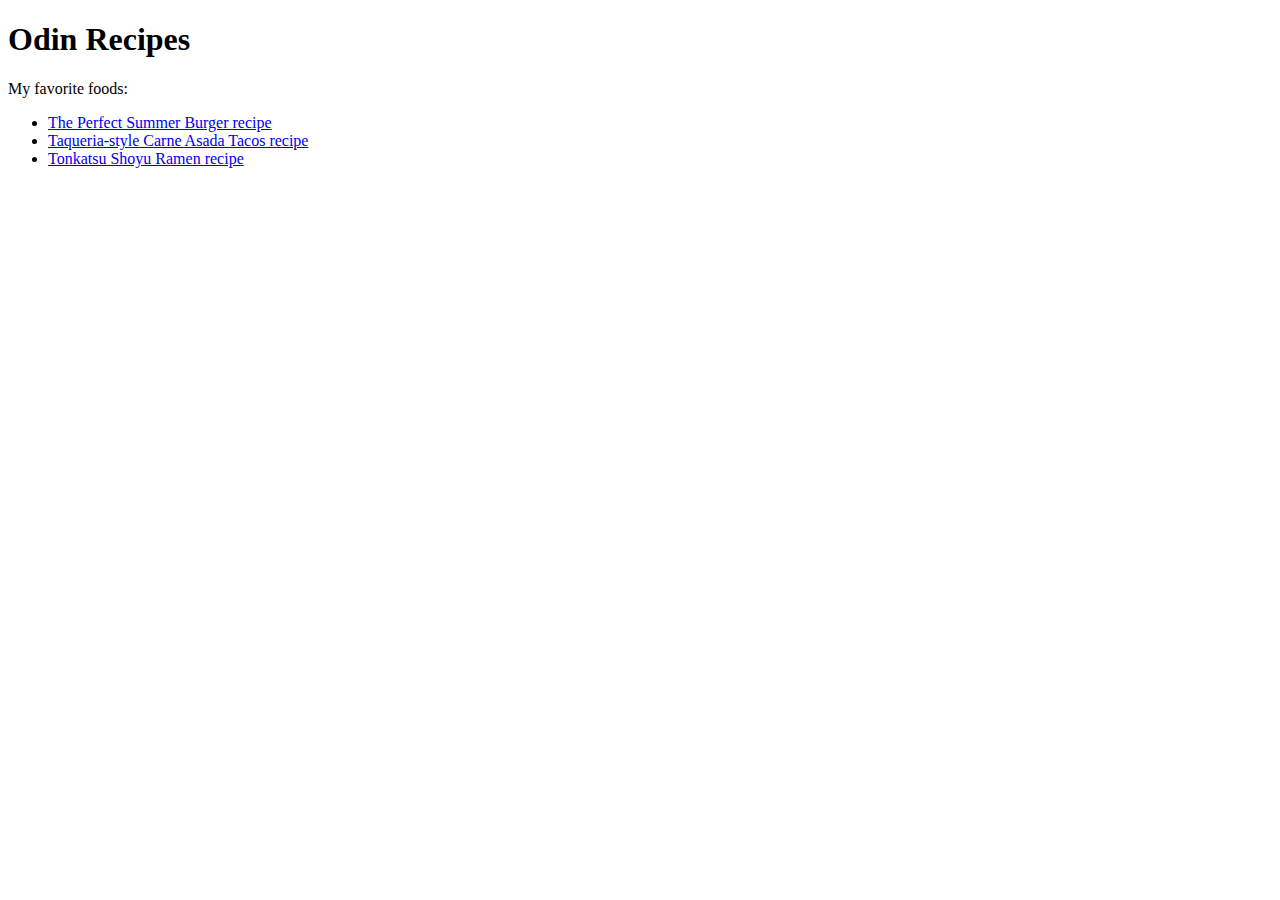
<file: index.html>
<!DOCTYPE html>

<HTML lang="en">

<head>
    <meta charset="utf-8">
    <title>Homepage</title>
</head>

<body>
    <h1>Odin Recipes</h1>
    <p>My favorite foods:</p>
    <ul>
        <li><a href="recipes/burger.html" target="_self" rel="noopener noreferrence">The Perfect Summer Burger recipe</a></li>
        <li><a href="recipes/tacos.html" target="_self" rel="noopener noreferrence">Taqueria-style Carne Asada Tacos recipe</a></li>
        <li><a href="recipes/ramen.html" target="_self" rel="noopener noreferrence">Tonkatsu Shoyu Ramen recipe</a></li>
    </ul>
</body>

</HTML>
</file>
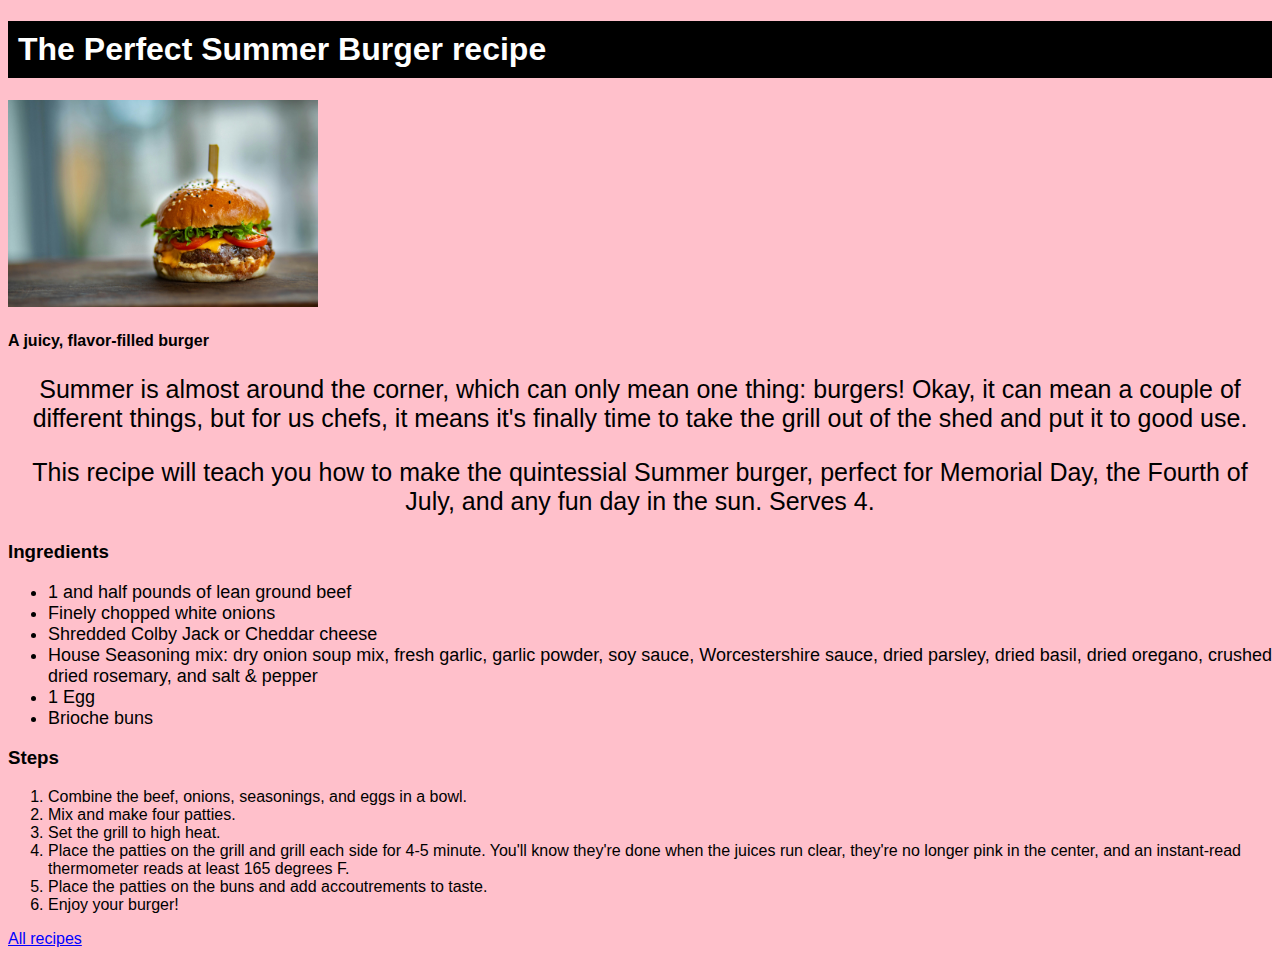
<file: recipes/burger.html>
<!DOCTYPE html>

<html lang="en">
    <head>
        <meta charset="utf-8">
        <title>The Perfect Summer Burger recipe</title>
         <link rel="stylesheet" href="../style.css">
    </head>

    <body>
        <h1>The Perfect Summer Burger recipe</h1>
        <img src="../img/burger.jpeg"
             alt="A cheeseburger with lettuce, tomato, and a sesame bun in the foreground with a blurred, grey background"
             width="310">
        <h4>A juicy, flavor-filled burger</h4>
        
        <p>Summer is almost around the corner, which can only mean one thing: burgers! Okay, it can mean a couple of different things, 
            but for us chefs, it means it's finally time to take the grill out of the shed 
            and put it to good use.</p>

        <p>This recipe will teach you how to make the quintessial Summer burger, 
            perfect for Memorial Day, the Fourth of July, and any fun day in the sun. Serves 4.</p>

        <h3>Ingredients</h3>
        <ul>
            <li>1 and half pounds of lean ground beef</li>
            <li>Finely chopped white onions</li>
            <li>Shredded Colby Jack or Cheddar cheese</li>
            <li>House Seasoning mix: dry onion soup mix, fresh garlic, garlic powder, soy sauce, Worcestershire sauce, dried parsley, dried basil, dried oregano, crushed dried rosemary, and salt & pepper</li>
            <li>1 Egg</li>
            <li>Brioche buns</li>
        </ul>

        <h3>Steps</h3>
        <ol>
            <li>Combine the beef, onions, seasonings, and eggs in a bowl.</li>
            <li>Mix and make four patties.</li>
            <li>Set the grill to high heat.</li>
            <li>Place the patties on the grill and grill each side for 4-5 minute. You'll know they're done when the juices run clear, they're no longer pink in the center, and an instant-read thermometer reads at least 165 degrees F.</li>
            <li>Place the patties on the buns and add accoutrements to taste.</li>
            <li>Enjoy your burger!</li>
        </ol>

        <a href="../index.html" target="_self" rel="noopener noreferrence">All recipes</a>
    </body>
</html>
</file>
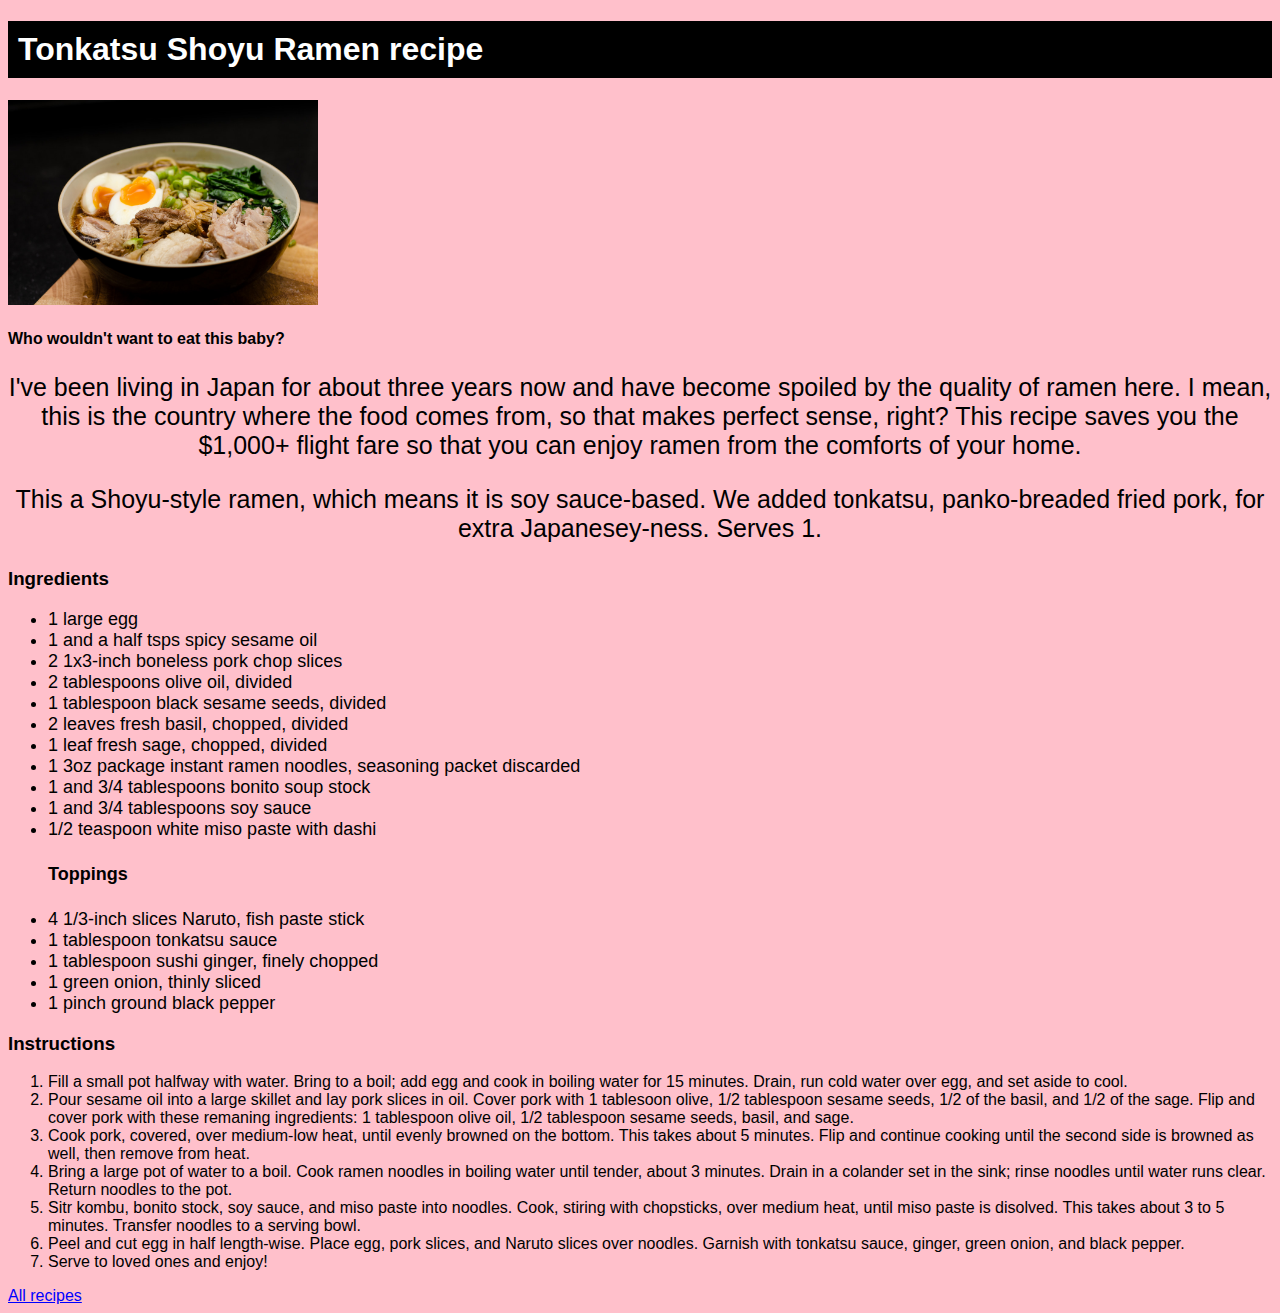
<file: recipes/ramen.html>
<!DOCTYPE html>

<html lang="en">
    <head>
        <meta charset="utf-8">
        <title>Tonkatsu Shoyu Ramen recipe</title>
        <link rel="stylesheet" href="../style.css">
    </head>

    <body>
        <h1>Tonkatsu Shoyu Ramen recipe</h1>
        <img src="../img/shoyu-ramen.jpg"
             alt="A ramen bowl with boiled egg, meat, and greens"
             width="310">
        <h4>Who wouldn't want to eat this baby?</h4>

        <p>I've been living in Japan for about three years now and have become spoiled by the quality of ramen here. I mean, this is the country where the food comes from, so that makes perfect sense, right?
            This recipe saves you the $1,000+ flight fare so that you can enjoy ramen from the comforts of your home. </p>

        <p>This a Shoyu-style ramen, which means it is soy sauce-based. We added tonkatsu, panko-breaded fried pork, for extra Japanesey-ness. Serves 1.</p>

        <h3>Ingredients</h3>
        <ul>
            <li>1 large egg</li>
            <li>1 and a half tsps spicy sesame oil</li>
            <li>2 1x3-inch boneless pork chop slices</li>
            <li>2 tablespoons olive oil, divided</li>
            <li>1 tablespoon black sesame seeds, divided</li>
            <li>2 leaves fresh basil, chopped, divided</li>
            <li>1 leaf fresh sage, chopped, divided</li>
            <li>1 3oz package instant ramen noodles, seasoning packet discarded</li>
            <li>1 and 3/4 tablespoons bonito soup stock</li>
            <li>1 and 3/4 tablespoons soy sauce</li>
            <li>1/2 teaspoon white miso paste with dashi</li>
            <h4>Toppings</h4>
            <li>4 1/3-inch slices Naruto, fish paste stick</li>
            <li>1 tablespoon tonkatsu sauce</li>
            <li>1 tablespoon sushi ginger, finely chopped</li>
            <li>1 green onion, thinly sliced</li>
            <li>1 pinch ground black pepper</li>
        </ul>

        <h3>Instructions</h3>
        <ol>
            <li>Fill a small pot halfway with water. Bring to a boil; add egg and cook in boiling water for 15 minutes. Drain, run cold water over egg, and set aside to cool.</li>
            <li>Pour sesame oil into a large skillet and lay pork slices in oil. Cover pork with 1 tablesoon olive, 1/2 tablespoon sesame seeds, 1/2 of the basil, and 1/2 of the sage.
                Flip and cover pork with these remaning ingredients: 1 tablespoon olive oil, 1/2 tablespoon sesame seeds, basil, and sage.
            </li>
            <li>Cook pork, covered, over medium-low heat, until evenly browned on the bottom. This takes about 5 minutes. Flip and continue cooking until the second side is browned as well, then remove from heat.</li>
            <li>Bring a large pot of water to a boil. Cook ramen noodles in boiling water until tender, about 3 minutes. Drain in a colander set in the sink; rinse noodles until water runs clear.
                Return noodles to the pot.
            </li>
            <li>Sitr kombu, bonito stock, soy sauce, and miso paste into noodles. Cook, stiring with chopsticks, over medium heat, until miso paste is disolved. This takes about 3 to 5 minutes.
                Transfer noodles to a serving bowl.</li>
            <li>Peel and cut egg in half length-wise. Place egg, pork slices, and Naruto slices over noodles. Garnish with tonkatsu sauce, ginger, green onion, and black pepper.</li>
            <li>Serve to loved ones and enjoy!</li>
        </ol>

        <a href="../index.html" target="_self" rel="noopener noreferrence">All recipes</a>
    </body>
</html>
</file>
<file: style.css>
body {
    font-family: 'Gill Sans', 'Gill Sans MT', Calibri, 'Trebuchet MS', sans-serif;
    background-color: pink;
}

h1 {
    background-color: black;
    color: white;
    padding: 10px;
}

p {
    text-align: center;
    font-size: 25px;
}

ul {
    font-size: 18px;
}

a {
    color: blue;
}
</file>
